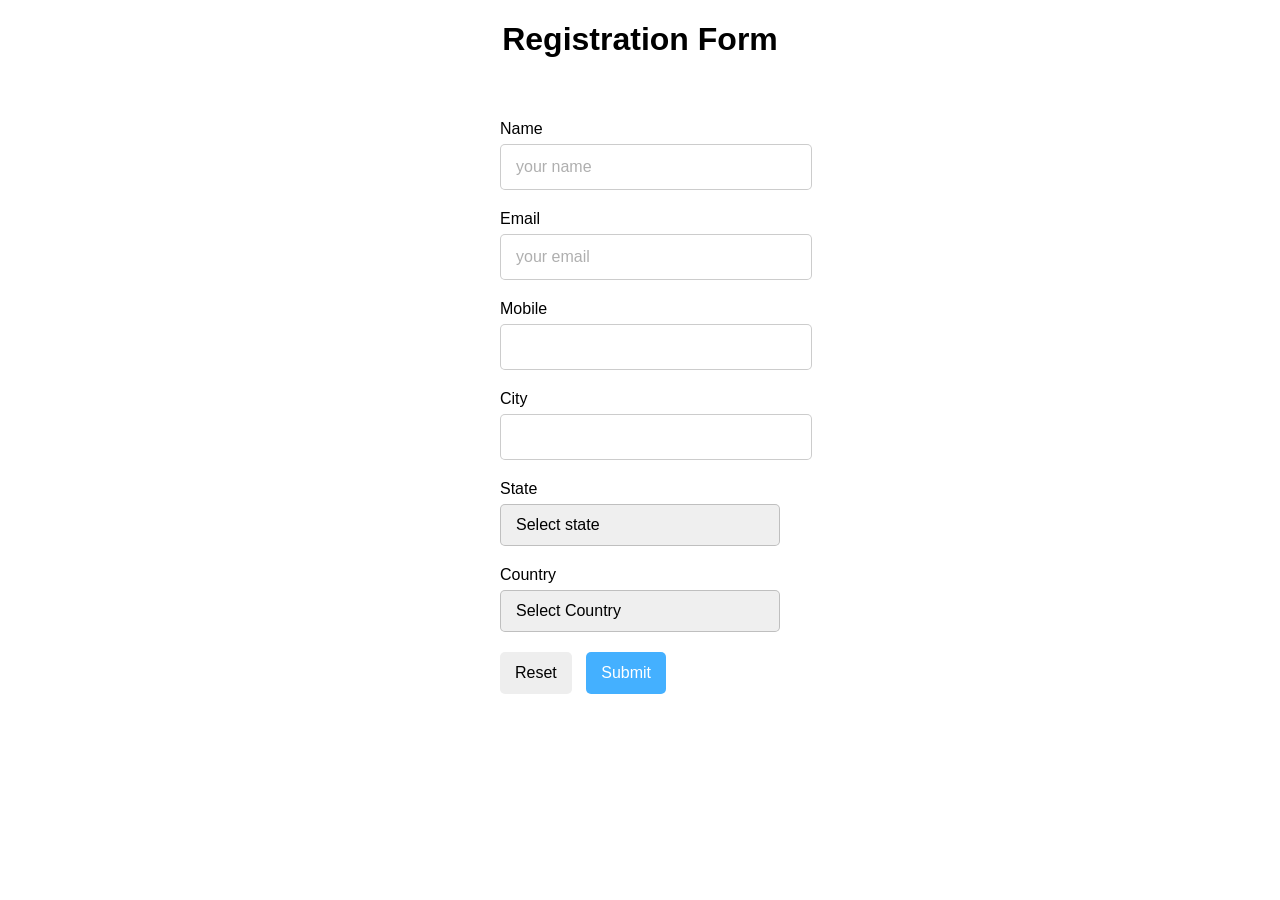
<file: Assignments/M1 Lead/Assignment 1/form.html>
<!DOCTYPE html>
<html lang="en">
  <head>
    <meta charset="UTF-8" />
    <meta name="viewport" content="width=device-width, initial-scale=1.0" />
    <meta http-equiv="X-UA-Compatible" content="ie=edge" />
    <link rel="stylesheet" href="form.css" />
    <title>Html From Css</title>
  </head>
  <body>
    <h1>Registration Form</h1>
    <form action="#" method="">
      <div class="form-row">
        <label for="Name">Name</label>
        <input
          type="text"
          id="Name"
          name="Name"
          placeholder="your name"
        />
      </div>

      <div class="form-row">
        <label for="eMail">Email</label>
        <input type="email" id="eMail" name="eMail" placeholder="your email" />
      </div>

      <div class="form-row">
        <label for="Phone">Mobile</label>
        <input type="tel" id="Phone" name="Phone" />
      </div>

      <div class="form-row">
        <label for="city">City</label>
        <input type="text" id="city" name="city" />
      </div>

      <div class="form-row">
        <label for="selectBox">State</label>
        <select name="selectBox" id="selectBox">
          <option value="Select state" selected>Select state</option>
          <option value="Tamil Nadu">Tamil Nadu</option>
          <option value="Kerala">Kerala</option>
          <option value="Other">Other</option>
        </select>
      </div>
     
      
      <div class="form-row">
        <label for="selectBox">Country</label>
        <select name="selectBox" id="selectBox">
          <option value="Select Country" selected>Select Country</option>
          <option value="India">India</option>
          <option value="Other">Other</option>
        </select>
      </div>

      <div class="form-row">
        <button type="reset">Reset</button>
        <button type="submit">Submit</button>
      </div>
    </form>
  </body>
</html>
</file>
<file: Assignments/M1 Lead/Assignment 1/form.css>
body {
    font-family: Arial, Helvetica, sans-serif;
    font-size: 16px;
  }
  
h1{
    text-align: center;
}

  :focus {
    outline: 0;
  }
  
  form {
    margin-right: auto;
    margin-left: auto;
    width: 280px;
    padding: 40px;
  }
  
  .form-row {
    margin-bottom: 20px;
  }
  
  .form-row > label {
    display: block;
    margin-bottom: 6px;
  }
  
  input[type="text"],
  input[type="tel"],
  input[type="email"],
  select,
  button{
    width: 100%;
    height: 42px;
    border-radius: 5px;
    border: 1px solid rgba(0, 0, 0, 0.2);
    font-size: inherit;
    font-family: inherit;
    padding-right: 15px;
    padding-left: 15px;
  }
  
  input[type="text"]::placeholder,
  input[type="tel"]::placeholder,
  input[type="email"]::placeholder,
  textarea::placeholder {
    color: rgb(175, 175, 175);
  }
  
  input[type="text"]:focus,
  input[type="tel"]:focus,
  input[type="email"]:focus,
  textarea:focus {
    border-color: rgb(68, 176, 255);
  }
  
  textarea {
    height: 60px;
    min-height: 42px;
    max-height: 200px;
    padding-top: 10px;
    padding-bottom: 10px;
    resize: vertical;
  }
  
  select {
    -webkit-appearance: none;
    background-repeat: no-repeat;
    background-position: right 10px center;
  }
  
  .radio-container label {
    display: inline-block;
  }
  
  .radio-container label + label {
    margin-left: 20px;
  }
  
  button {
    display: inline-block;
    width: auto;
    border: 0;
    background-color: #eee;
    cursor: pointer;
  }
  
  button[type="submit"] {
    color: #fff;
    background-color: rgb(68, 176, 255);
    margin-left: 10px;
  }
</file>
